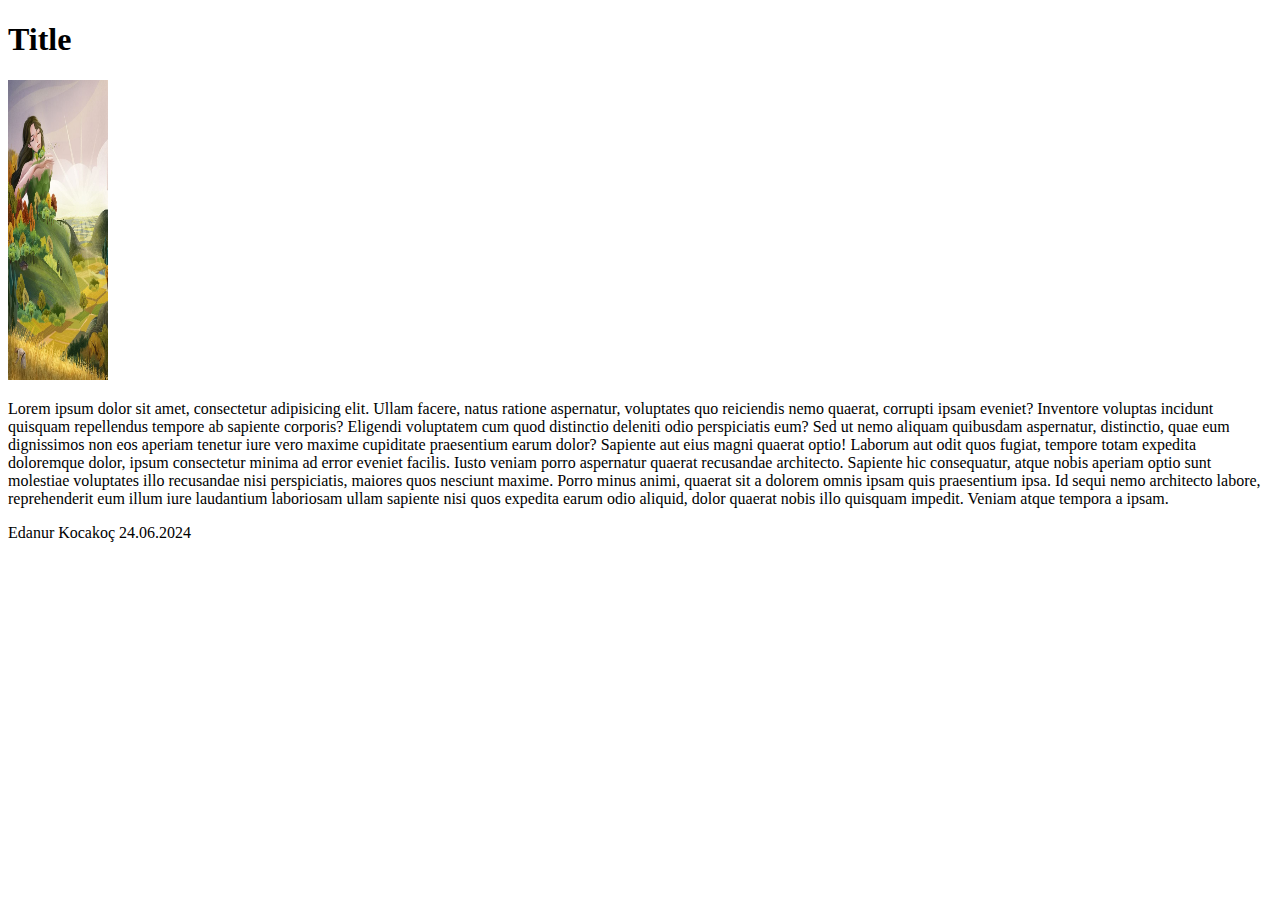
<file: pages/icerik.html>
<!DOCTYPE html>
<html lang="en">
  <head>
    <meta charset="UTF-8" />
    <meta name="viewport" content="width=device-width, initial-scale=1.0" />
    <title>Document</title>
  </head>
  <body>
    <div class="post target" id="mesela">
      <h1>Title</h1>
      <img
        src="/public/img/dogakadın2.jpg"
        width="100px"
        height="300px"
        alt="content"
      />
      <p>
        Lorem ipsum dolor sit amet, consectetur adipisicing elit. Ullam facere,
        natus ratione aspernatur, voluptates quo reiciendis nemo quaerat,
        corrupti ipsam eveniet? Inventore voluptas incidunt quisquam repellendus
        tempore ab sapiente corporis? Eligendi voluptatem cum quod distinctio
        deleniti odio perspiciatis eum? Sed ut nemo aliquam quibusdam
        aspernatur, distinctio, quae eum dignissimos non eos aperiam tenetur
        iure vero maxime cupiditate praesentium earum dolor? Sapiente aut eius
        magni quaerat optio! Laborum aut odit quos fugiat, tempore totam
        expedita doloremque dolor, ipsum consectetur minima ad error eveniet
        facilis. Iusto veniam porro aspernatur quaerat recusandae architecto.
        Sapiente hic consequatur, atque nobis aperiam optio sunt molestiae
        voluptates illo recusandae nisi perspiciatis, maiores quos nesciunt
        maxime. Porro minus animi, quaerat sit a dolorem omnis ipsam quis
        praesentium ipsa. Id sequi nemo architecto labore, reprehenderit eum
        illum iure laudantium laboriosam ullam sapiente nisi quos expedita earum
        odio aliquid, dolor quaerat nobis illo quisquam impedit. Veniam atque
        tempora a ipsam.
      </p>

      <div class="authorAndDate">
        <span>Edanur Kocakoç</span>
        <span>24.06.2024</span>
      </div>
    </div>
  </body>
</html>
</file>
